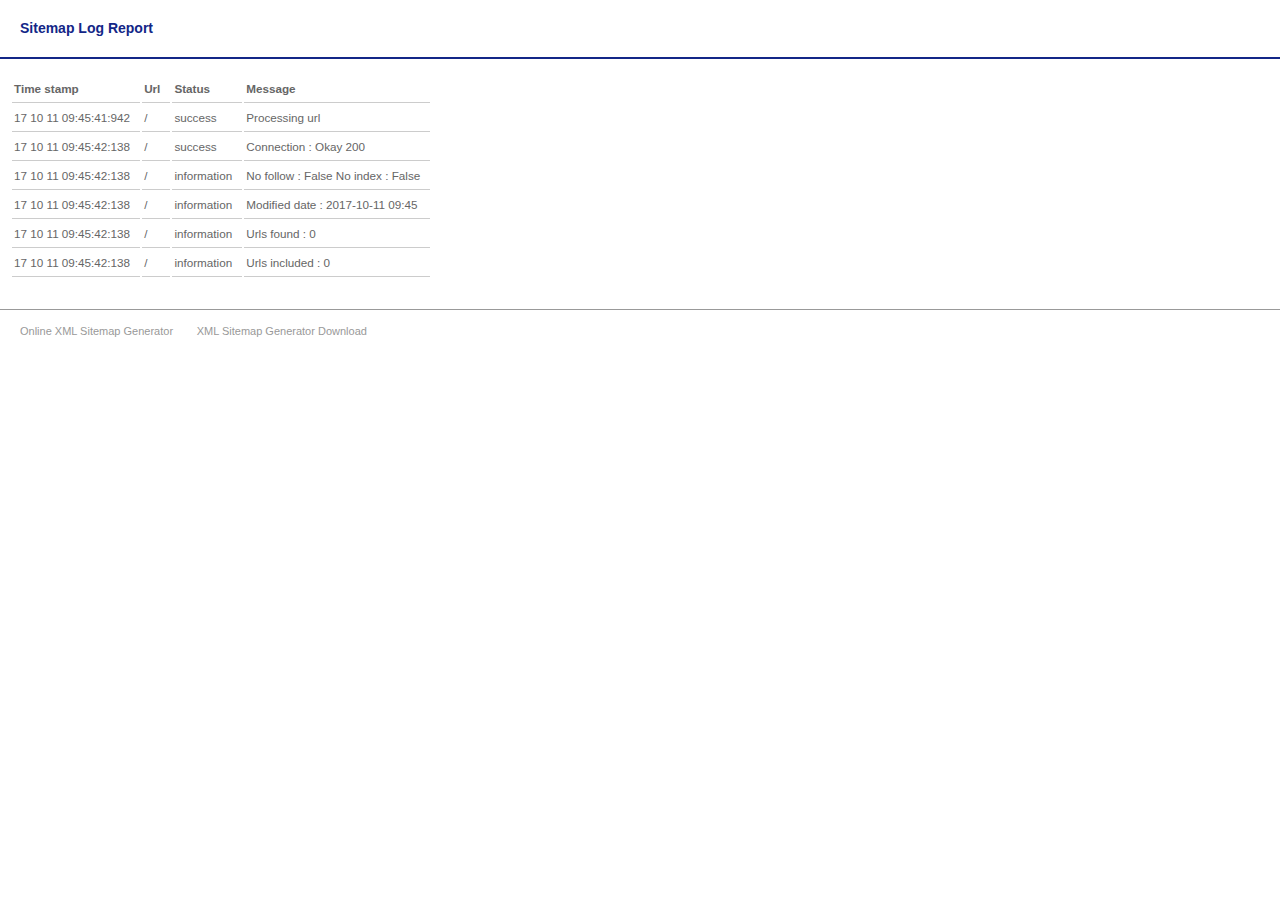
<file: log.htm>
<!DOCTYPE html PUBLIC "-//W3C//DTD XHTML 1.0 Transitional//EN" "http://www.w3.org/TR/xhtml1/DTD/xhtml1-transitional.dtd">

<html xmlns="http://www.w3.org/1999/xhtml">
<head>
    <title>Sitemap Log Report</title>
    <meta id="MetaDescription" name="description" content="Sitemap created using Xml Sitemap Generator .org - the free online Google XML sitemap generator" />
    <meta id="MetaKeywords" name="keywords" content="XML Sitemap Generator" />
    <meta content="Xml Sitemap Generator .org" name="Author" />
    <style>
        body, head, #xsg {margin:0px 0px 0px 0px; line-height:22px; color:#666666; width:100%; padding:0px 0px 0px 0px; 
                          font-family : Tahoma, Verdana,   Arial, sans-serif; font-size:13px;}
        
        #xsg ul li a {font-weight:bold; }
        #xsg ul ul li a {font-weight:normal; }
        #xsg a {text-decoration:none; }
        #xsg p {margin:10px 0px 10px 0px;}
        #xsg ul {list-style:square; }
        #xsg li {}
        #xsg th { text-align:left;font-size: 0.9em;padding:2px 10px 2px 2px; border-bottom:1px solid #CCCCCC; border-collapse:collapse;}
        #xsg td { text-align:left;font-size: 0.9em; padding:2px 10px 2px 2px; border-bottom:1px solid #CCCCCC; border-collapse:collapse;}
        
        #xsg .title {font-size: 0.9em;  color:#132687;  display:inline;}
        #xsg .url {font-size: 0.7em; color:#999999;}
        
        #xsgHeader { width:100%; float:left; margin:0px 0px 5px 0px; border-bottom:2px solid #132687; }
        #xsgHeader h1 {  padding:0px 0px 0px 20px ; float:left;}
        #xsgHeader h1 a {color:#132687; font-size:14px; text-decoration:none;cursor:default;}
        #xsgBody {padding:10px;float:left;}
        #xsgFooter { color:#999999; width:100%; float:left; margin:20px 0px 15px 0px; border-top:1px solid #999999;padding: 10px 0px 10px 0px; }
        #xsgFooter a {color:#999999; font-size:11px; text-decoration:none;   }    
        #xsgFooter span {color:#999999; font-size:11px; text-decoration:none; margin-left:20px; }  
    </style>
</head>
<body>
<div id="xsg">
<div id="xsgHeader">
    <h1><a href="https://XmlSitemapGenerator.org/sitemap-generator.aspx" title="XML Sitemap Generator">Sitemap Log Report</a></h1>
</div>
<div id="xsgBody">


<table><tr><th>Time stamp</th><th>Url</th><th>Status</th><th>Message</th></tr><tr><td>17 10 11 09:45:41:942</td><td>/</td><td>success</td><td>Processing url</td></tr><tr><td>17 10 11 09:45:42:138</td><td>/</td><td>success</td><td>Connection : Okay 200</td></tr><tr><td>17 10 11 09:45:42:138</td><td>/</td><td>information</td><td>No follow : False   No index : False</td></tr><tr><td>17 10 11 09:45:42:138</td><td>/</td><td>information</td><td>Modified date : 2017-10-11 09:45</td></tr><tr><td>17 10 11 09:45:42:138</td><td>/</td><td>information</td><td>Urls found : 0</td></tr><tr><td>17 10 11 09:45:42:138</td><td>/</td><td>information</td><td>Urls included : 0</td></tr></table><!--<guid value="0a200c32-b420-4921-8297-7ab99e53d30f" />--><!--Created using XmlSitemapGenerator.org - Free HTML, RSS and XML sitemap generator-->




</div>
<div id="xsgFooter">
<span></span><a href="https://XmlSitemapGenerator.org/sitemap-generator.aspx" target="_blank" title="Online XML Sitemap Generator">Online XML Sitemap Generator</a>
<span></span><a href="http://g-mapper.co.uk/sitemap-generator.aspx" target="_blank" title="XML Sitemap Generator Download">XML Sitemap Generator Download</a>
</div>
</div>

</body>
</html>
</file>
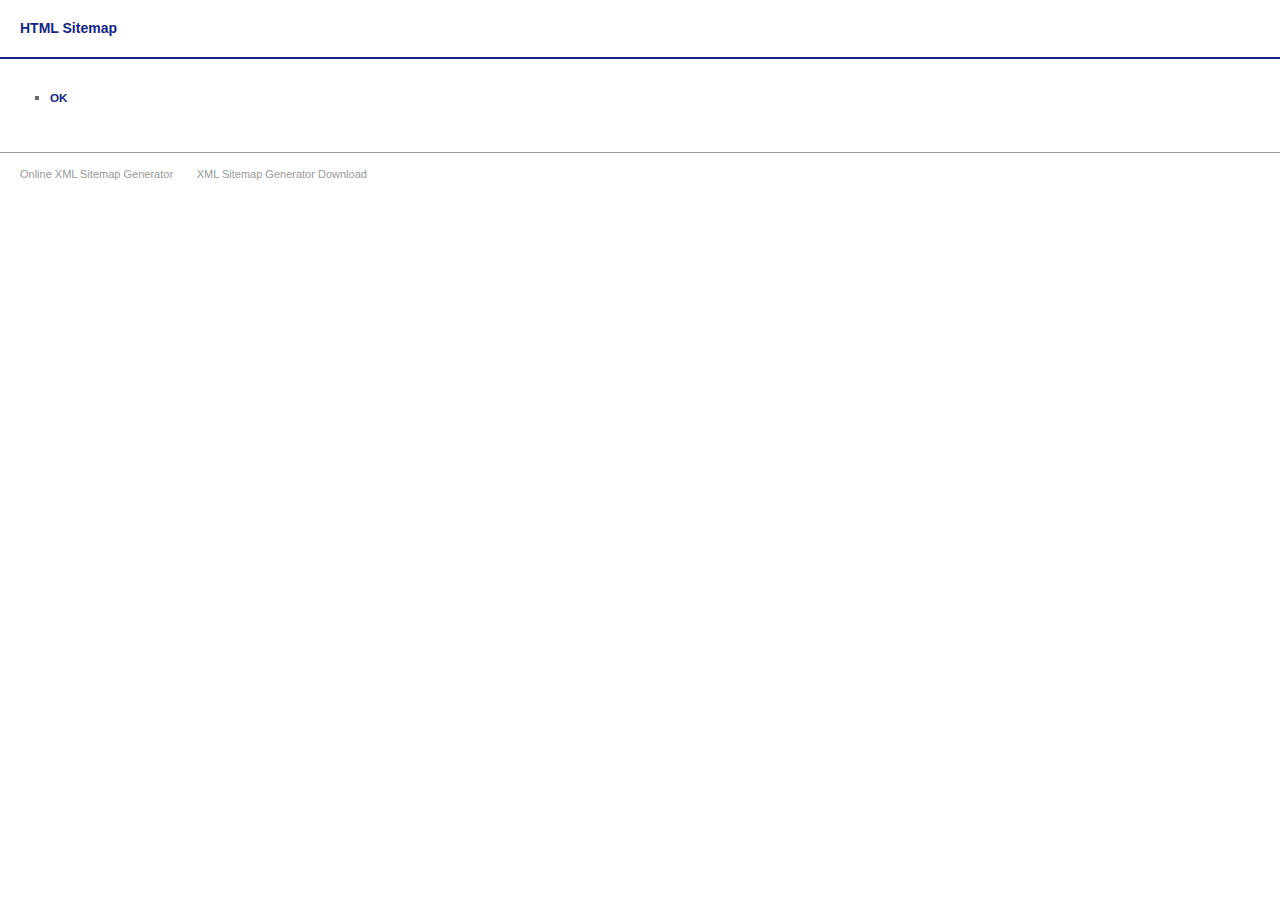
<file: sitemap.htm>
<!DOCTYPE html PUBLIC "-//W3C//DTD XHTML 1.0 Transitional//EN" "http://www.w3.org/TR/xhtml1/DTD/xhtml1-transitional.dtd">

<html xmlns="http://www.w3.org/1999/xhtml">
<head>
    <title>HTML Sitemap</title>
    <meta id="MetaDescription" name="description" content="Sitemap created using Xml Sitemap Generator .org - the free online Google XML sitemap generator" />
    <meta id="MetaKeywords" name="keywords" content="XML Sitemap Generator" />
    <meta content="Xml Sitemap Generator .org" name="Author" />
    <style>
        body, head, #xsg {margin:0px 0px 0px 0px; line-height:22px; color:#666666; width:100%; padding:0px 0px 0px 0px; 
                          font-family : Tahoma, Verdana,   Arial, sans-serif; font-size:13px;}
        
        #xsg ul li a {font-weight:bold; }
        #xsg ul ul li a {font-weight:normal; }
        #xsg a {text-decoration:none; }
        #xsg p {margin:10px 0px 10px 0px;}
        #xsg ul {list-style:square; }
        #xsg li {}
        #xsg th { text-align:left;font-size: 0.9em;padding:2px 10px 2px 2px; border-bottom:1px solid #CCCCCC; border-collapse:collapse;}
        #xsg td { text-align:left;font-size: 0.9em; padding:2px 10px 2px 2px; border-bottom:1px solid #CCCCCC; border-collapse:collapse;}
        
        #xsg .title {font-size: 0.9em;  color:#132687;  display:inline;}
        #xsg .url {font-size: 0.7em; color:#999999;}
        
        #xsgHeader { width:100%; float:left; margin:0px 0px 5px 0px; border-bottom:2px solid #132687; }
        #xsgHeader h1 {  padding:0px 0px 0px 20px ; float:left;}
        #xsgHeader h1 a {color:#132687; font-size:14px; text-decoration:none;cursor:default;}
        #xsgBody {padding:10px;float:left;}
        #xsgFooter { color:#999999; width:100%; float:left; margin:20px 0px 15px 0px; border-top:1px solid #999999;padding: 10px 0px 10px 0px; }
        #xsgFooter a {color:#999999; font-size:11px; text-decoration:none;   }    
        #xsgFooter span {color:#999999; font-size:11px; text-decoration:none; margin-left:20px; }  
    </style>
</head>
<body>
<div id="xsg">
<div id="xsgHeader">
    <h1><a href="https://XmlSitemapGenerator.org/sitemap-generator.aspx" title="XML Sitemap Generator">HTML Sitemap</a></h1>
</div>
<div id="xsgBody">


<ul><li><a href="http://matrixisolutions.com/"><span class="title">OK</span></a>
</li></ul><!--<guid value="0a200c32-b420-4921-8297-7ab99e53d30f" />--><!--Created using XmlSitemapGenerator.org - Free HTML, RSS and XML sitemap generator-->




</div>
<div id="xsgFooter">
<span></span><a href="https://XmlSitemapGenerator.org/sitemap-generator.aspx" target="_blank" title="Online XML Sitemap Generator">Online XML Sitemap Generator</a>
<span></span><a href="http://g-mapper.co.uk/sitemap-generator.aspx" target="_blank" title="XML Sitemap Generator Download">XML Sitemap Generator Download</a>
</div>
</div>

</body>
</html>
</file>
